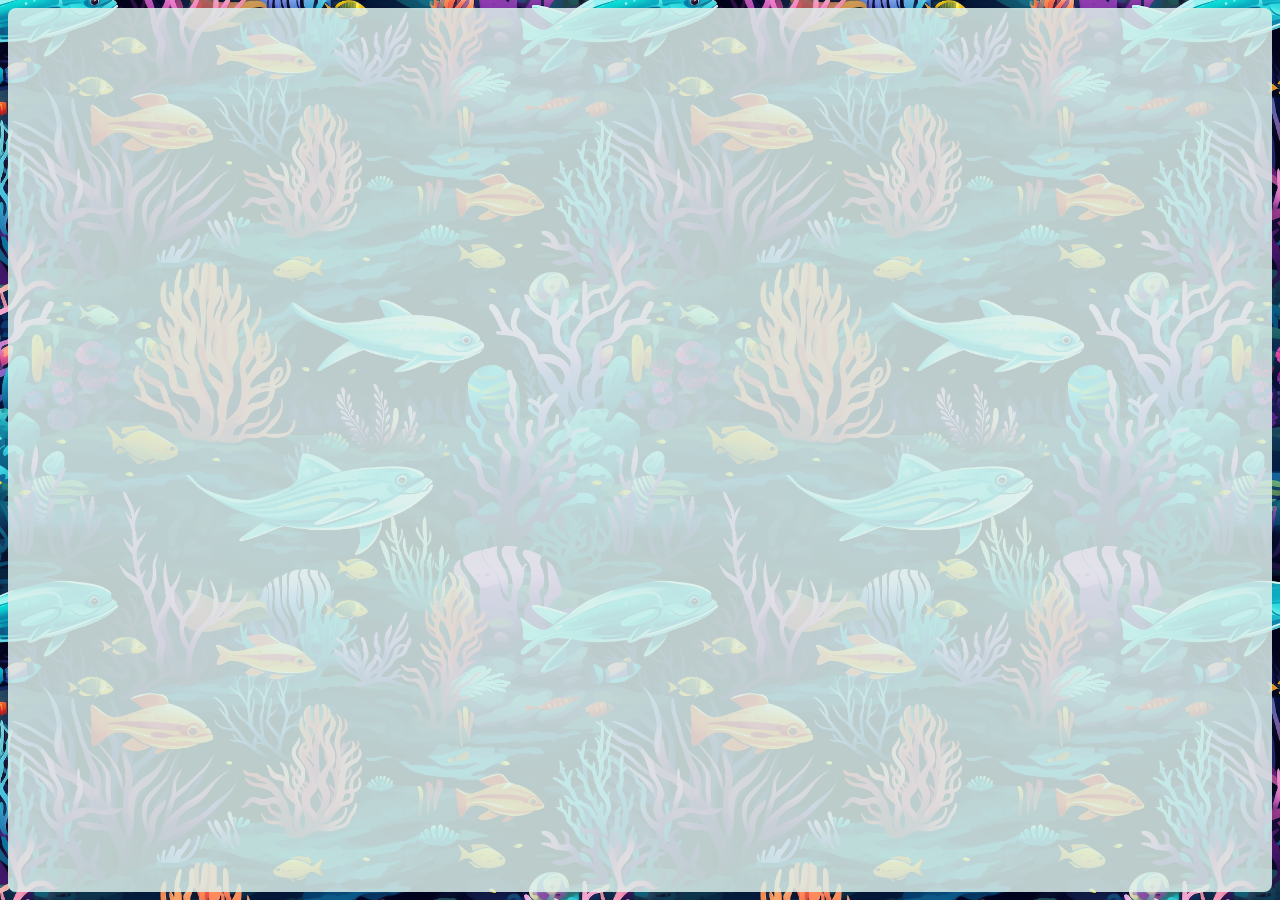
<file: public/rsvp.html>
<html xmlns="http://www.w3.org/1999/xhtml" >
<head>
    <title>RSVP to Alina's Birthday</title>
    <link rel="icon" type="image/png" sizes="48x48" href="images/favicon48.png" />
    <link rel="icon" type="image/png" sizes="32x32" href="images/favicon32.png" />
    <link rel="icon" type="image/png" sizes="16x16" href="images/favicon16.png" />
    <link rel="apple-touch-icon" sizes="180x180" href="images/apple-touch-icon.png" />
    <link rel="manifest" href="site.webmanifest" />
    <link rel="stylesheet" href="style.css" />
    <meta name="viewport" content="width=device-width, initial-scale=1" />
</head>
<body>
    <div id="rsvp">
        <iframe src="https://docs.google.com/forms/d/e/1FAIpQLSeIz-pijTiiLntEoeauxBhqgnKgqMr9UYhyjtvyv1Lizzw-Lg/viewform?embedded=true" width="100%" height="2500px" frameborder="0" marginheight="0" marginwidth="0">Loading…</iframe>
    </div>
  </body>
</html>
</file>
<file: public/style.css>
body {
    background: url('images/bg1.png') repeat;
    background-size: 600px 600px;
    font-family: "blanket", sans-serif;
    font-weight: 400;
    font-style: normal;
    font-size: 20px;
}
.header {
    background:linear-gradient(0deg, rgba(20, 7, 46, 0.75) 100px, rgba(20, 7, 46,0) 80%);
    max-width: 600px;
    margin: 10px auto;
    text-align: center;
    color: white;
    padding: 40px 20px 20px 20px;
    text-shadow: 0 0 20px rgba(0, 0, 0, 1);
    border-radius: 8px;
}
.header .bigname {
    font-weight: 900;
    font-style: normal;
    font-size:240px;
    height:150px;
    line-height: 164px;
    display:block;
    clear:both;
    color: rgb(239, 222, 152);
}
.header .subname {
    font-weight: 500;
    font-style: normal;
    font-size:60px;
    height:60px;
    line-height:70px;
    display:block;
    clear:both;
    text-transform:uppercase;
}
.header .bignumber {
    font-weight: 900;
    font-style: normal;
    font-size:90px;
    height:90px;
    line-height:70px;
    color:rgb(249, 179, 97);
}
.header .message {
    font-weight: 500;
    font-style: normal;
    font-size:30px;
    line-height:30px;
    margin:20px 0 0 0;
}
.container {
    background: rgba(20, 7, 46, 0.75);
    max-width: 600px;
    margin: 10px auto;
    color: white;
    padding: 20px;
    text-shadow: 0 0 20px rgba(0, 0, 0, 1);
    display: flex;
    border-radius: 8px;
}
.container .col {
    text-align: center;
    font-weight: 400;
    font-style: normal;
    font-size:30px;
    line-height:1em;
    width:50%;
    flex:1;
}
.container .col.left {
    padding:0 10px 0 0;
}
.container .col.right {
    padding:0 0 0 10px;
}
.container sup {
    vertical-align: text-top;
    font-size: .6em;
    line-height: 1.3em;
}
.container .col .line {
    display: block;
    clear: both;
}
.container .col a.biglink {
    /* background: rgba(232, 155, 188, .5); */
    color:rgb(255, 255, 255);
    text-decoration: none;
    display:block;
    width:100%;
    cursor:pointer;
    text-align: left;
    margin:20px 0 0 0;
    border: 1px solid rgba(239, 222, 152, 0.65);
    background: rgba(239, 222, 152, 0.15);
    border-radius: 4px;
    font-size:30px;
    line-height: 1em;
    font-weight: 700;
    color:rgb(239, 222, 152);
}
.container .col a.biglink span {
    display: block;
    padding: 10px;
}
.biglink img {
    display: block;
    width: 1em;
    height: 1em;
    float: right;
    fill:rgb(239, 222, 152);
}
.icon.cal{
    background:url('images/glyphicons-halflings-21-calendar.svg') center center no-repeat;
}
.icon.map{
    background:url('images/glyphicons-halflings-210-map-marker.svg') center center no-repeat;
}
.location .bigname {
    font-weight: 900;
    font-style: normal;
    font-size:50px;
    height:50px;
    line-height:50px;
}
.time .date {
    font-size:50px;
    height:50px;
    line-height:50px;
    color: rgb(239, 222, 152);
}
.rsvp {
    flex: 1;
}
.rsvp a {
    display: block;
    flex: 1;
    padding: 10px;
    font-weight: 700;
    font-style: normal;
    font-size: 50px;
    text-align: center;
    text-decoration: none;
    text-shadow: 0 0 8px rgba(255, 255, 255, 1);
    border-radius: 4px;
    background:linear-gradient(0deg, rgb(193, 148, 38) 0%, rgb(247, 191, 16) 100%);
    color:rgb(55, 16, 82);
}

#rsvp {
    background:rgba(221, 240, 235, 0.85);
    border-radius: 8px;
    position: relative;
    width: 100%;
    height: 100%;
    overflow: hidden;
}

#rsvp iframe {
    position: absolute;
    top: 0;
    left: 0;
    bottom: 0;
    right: 0;
    width: 100%;
    height: 100%;
    border: none;
}

@media (max-width: 500px) {
    .header .bigname {
        font-size:200px;
        height:120px;
        line-height: 130px;
    }
    .header .subname {
        font-size:48px;
        height:48px;
        line-height:56px;
    }
    .header .bignumber {
        font-size:72px;
        height:72px;
        line-height:56px;
    }
    .header .message {
        font-size:24px;
        line-height:24px;
    }
    .container .col {
        font-size:24px;
        line-height:24px;
    }
    .container .col .bigname {
        font-size:40px;
        height:40px;
        line-height:40px;
    }
}

@media (max-width: 375px) {
    .header .message {
        font-size:20px;
        line-height:20px;
    }
    .container .col {
        font-size:22px;
        line-height:22px;
    }
    .container .col .bigname {
        font-size:35px;
        line-height:35px;
    }
    .rsvp a {
        font-size: 42px;
    }
}
</file>
